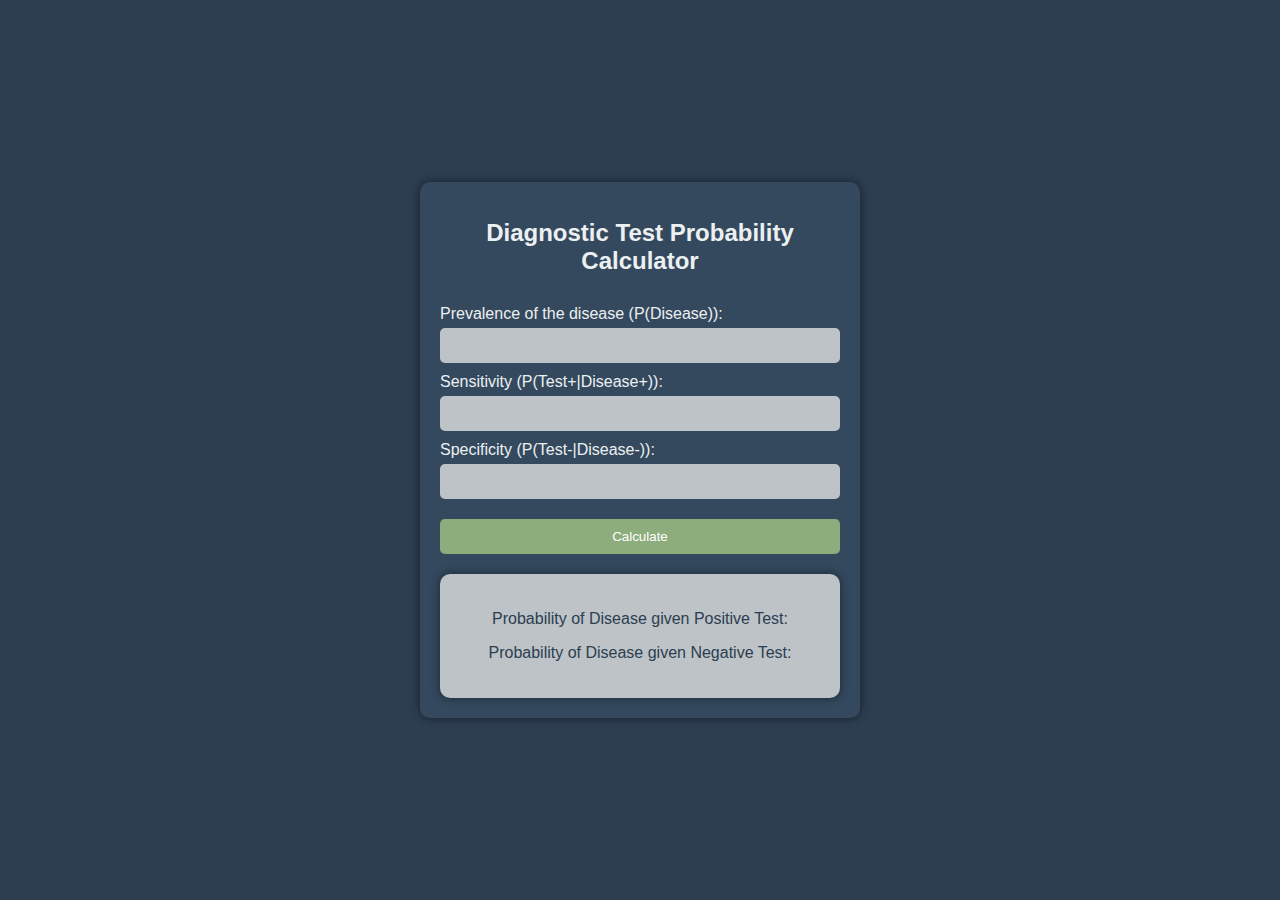
<file: DiagnosticTestProbabilityCalc/index.html>
<!DOCTYPE html>
<html lang="en">

<head>
	<meta charset="UTF-8">
	<meta name="viewport" content="width=device-width, initial-scale=1.0">
	<title>Diagnostic Test Probability Calculator</title>
	<link rel="stylesheet" href="styles.css">
</head>

<body>
	<div class="container">
		<h1>Diagnostic Test Probability Calculator</h1>
		<form id="diagnostic-form">
			<label for="prevalence">Prevalence of the disease (P(Disease)):</label>
			<input type="number" id="prevalence" step="0.01" min="0" max="1" required>
			<label for="sensitivity">Sensitivity (P(Test+|Disease+)):</label>
			<input type="number" id="sensitivity" step="0.01" min="0" max="1" required>
			<label for="specificity">Specificity (P(Test-|Disease-)):</label>
			<input type="number" id="specificity" step="0.01" min="0" max="1" required>
			<button type="button" onclick="calculateProbabilities()">Calculate</button>
		</form>
		<div id="results">
			<p id="prob-positive">Probability of Disease given Positive Test: </p>
			<p id="prob-negative">Probability of Disease given Negative Test: </p>
		</div>
	</div>
	<script src="script.js"></script>
</body>

</html>
</file>
<file: DiagnosticTestProbabilityCalc/styles.css>
body {
	font-family: Arial, sans-serif;
	margin: 0;
	padding: 0;
	display: flex;
	align-items: center;
	justify-content: center;
	height: 100vh;
	background-color: #2C3E50;
	color: #ECF0F1;
}

.container {
	background-color: #34495E;
	padding: 20px;
	border-radius: 10px;
	box-shadow: 0 0 10px rgba(0, 0, 0, 0.5);
	max-width: 400px;
	width: 100%;
	text-align: center;
}

h1 {
	margin-bottom: 20px;
	font-size: 24px;
}

form {
	display: flex;
	flex-direction: column;
}

label {
	margin-top: 10px;
	text-align: left;
}

input {
	padding: 10px;
	margin-top: 5px;
	background-color: #BDC3C7;
	border: none;
	border-radius: 5px;
	color: #2C3E50;
}

button {
	margin-top: 20px;
	padding: 10px;
	background-color: #8EAD7D;
	color: white;
	border: none;
	border-radius: 5px;
	cursor: pointer;
	transition: background-color 0.3s;
}

button:hover {
	background-color: #6B8F71;
}

#results {
	margin-top: 20px;
	padding: 20px;
	background-color: #BDC3C7;
	border-radius: 10px;
	box-shadow: 0 0 10px rgba(0, 0, 0, 0.5);
	color: #2C3E50;
}
</file>
